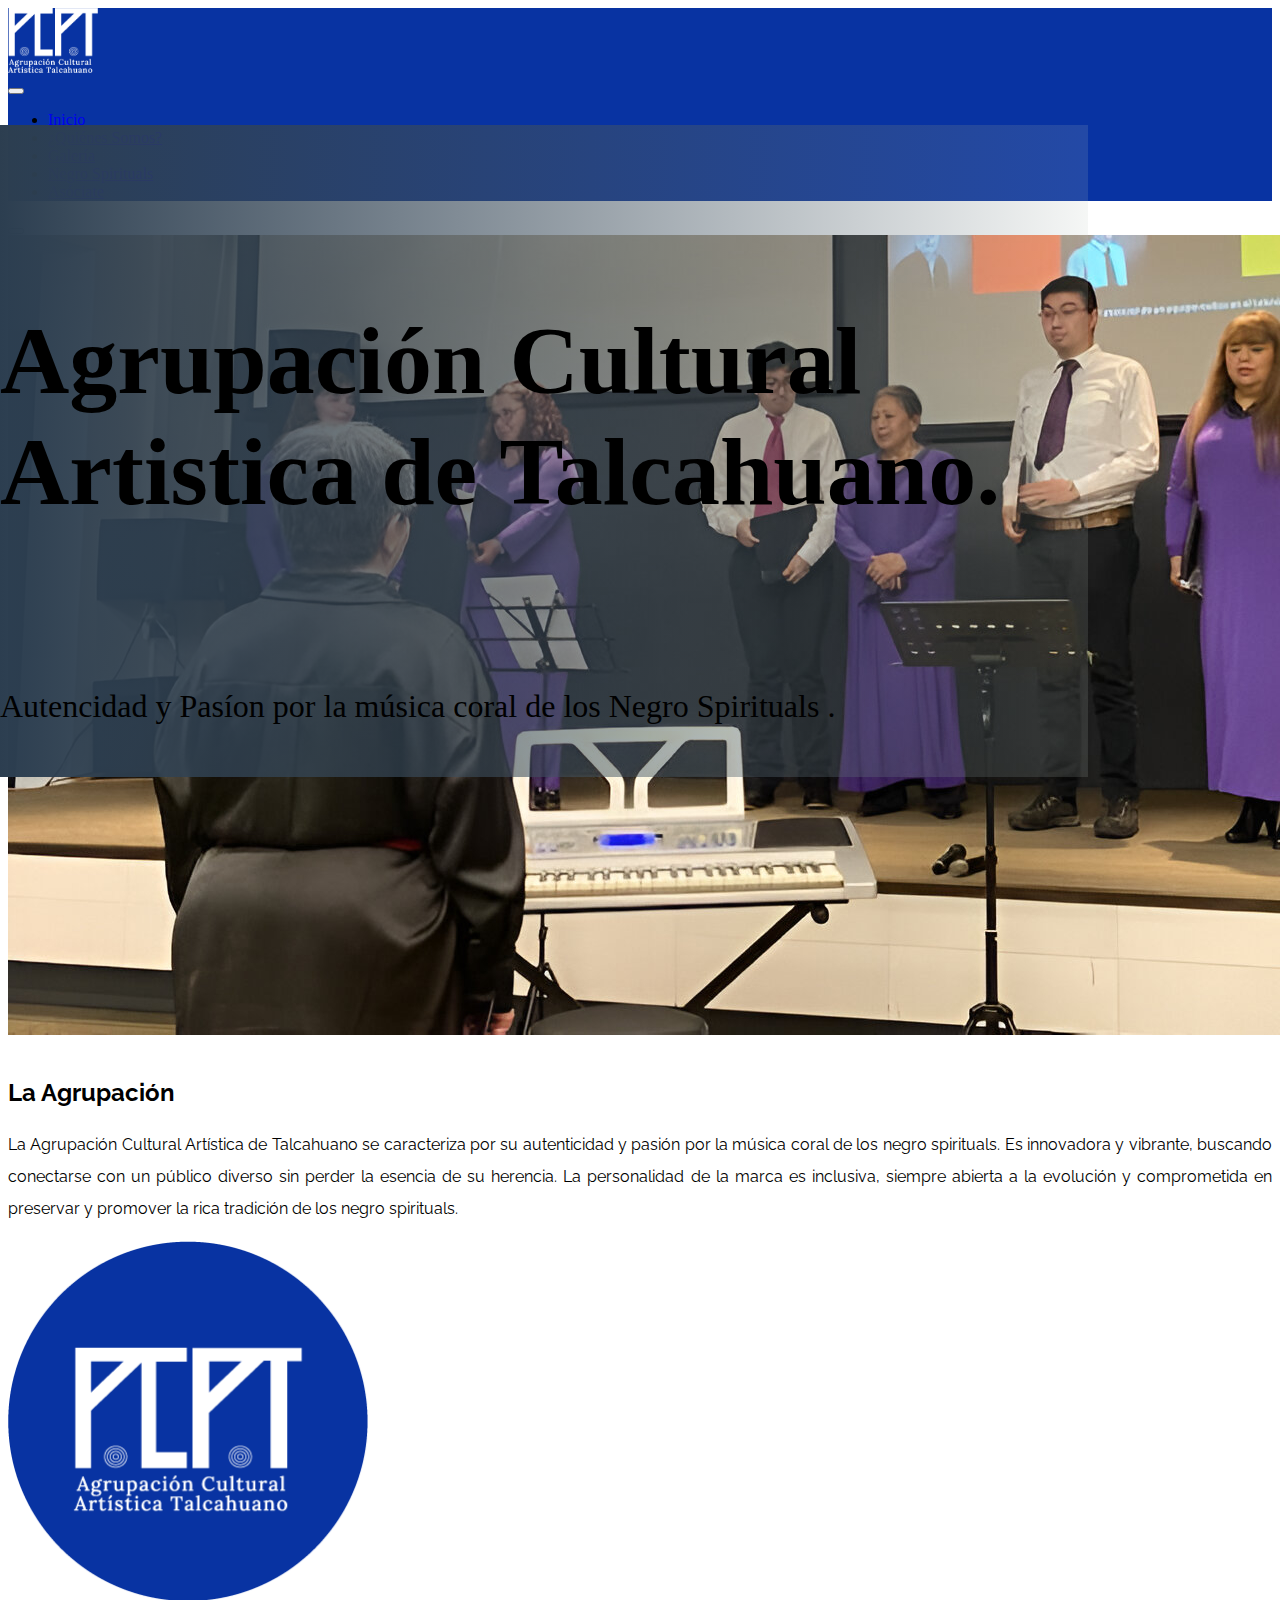
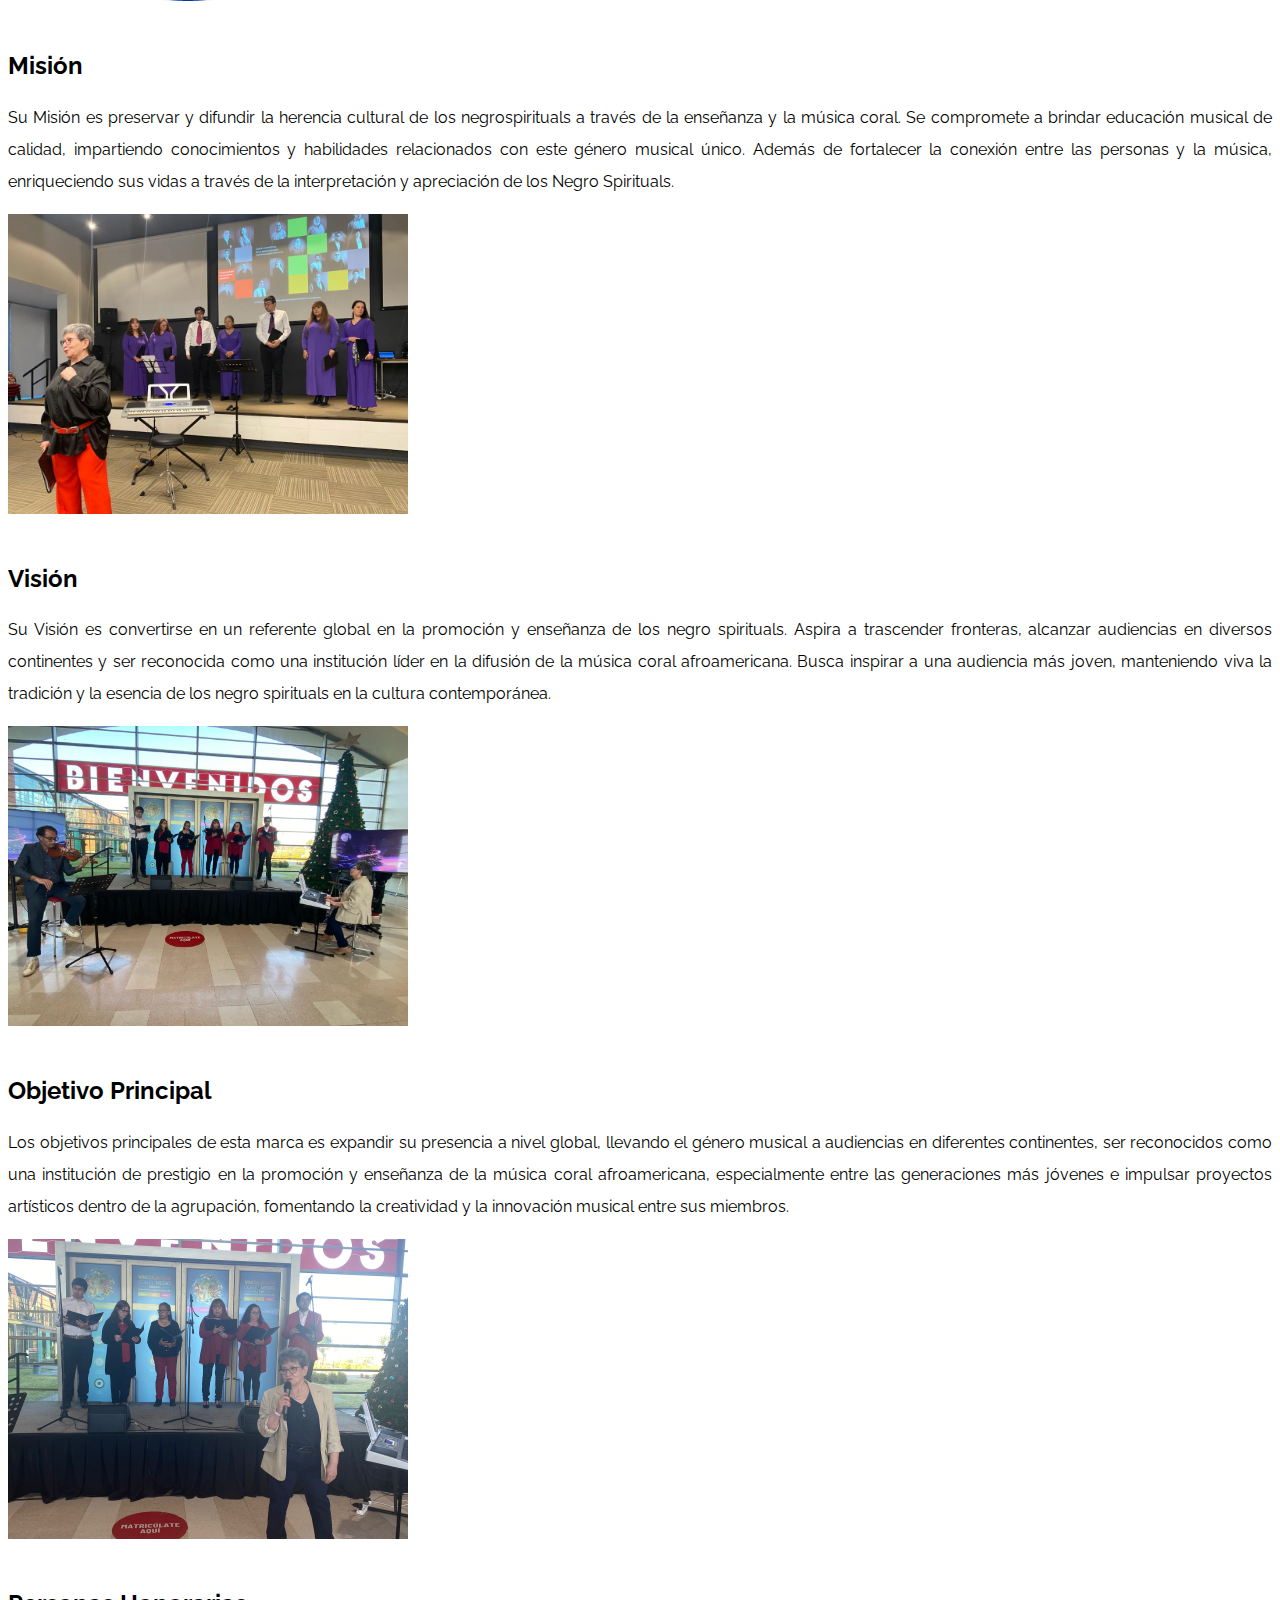
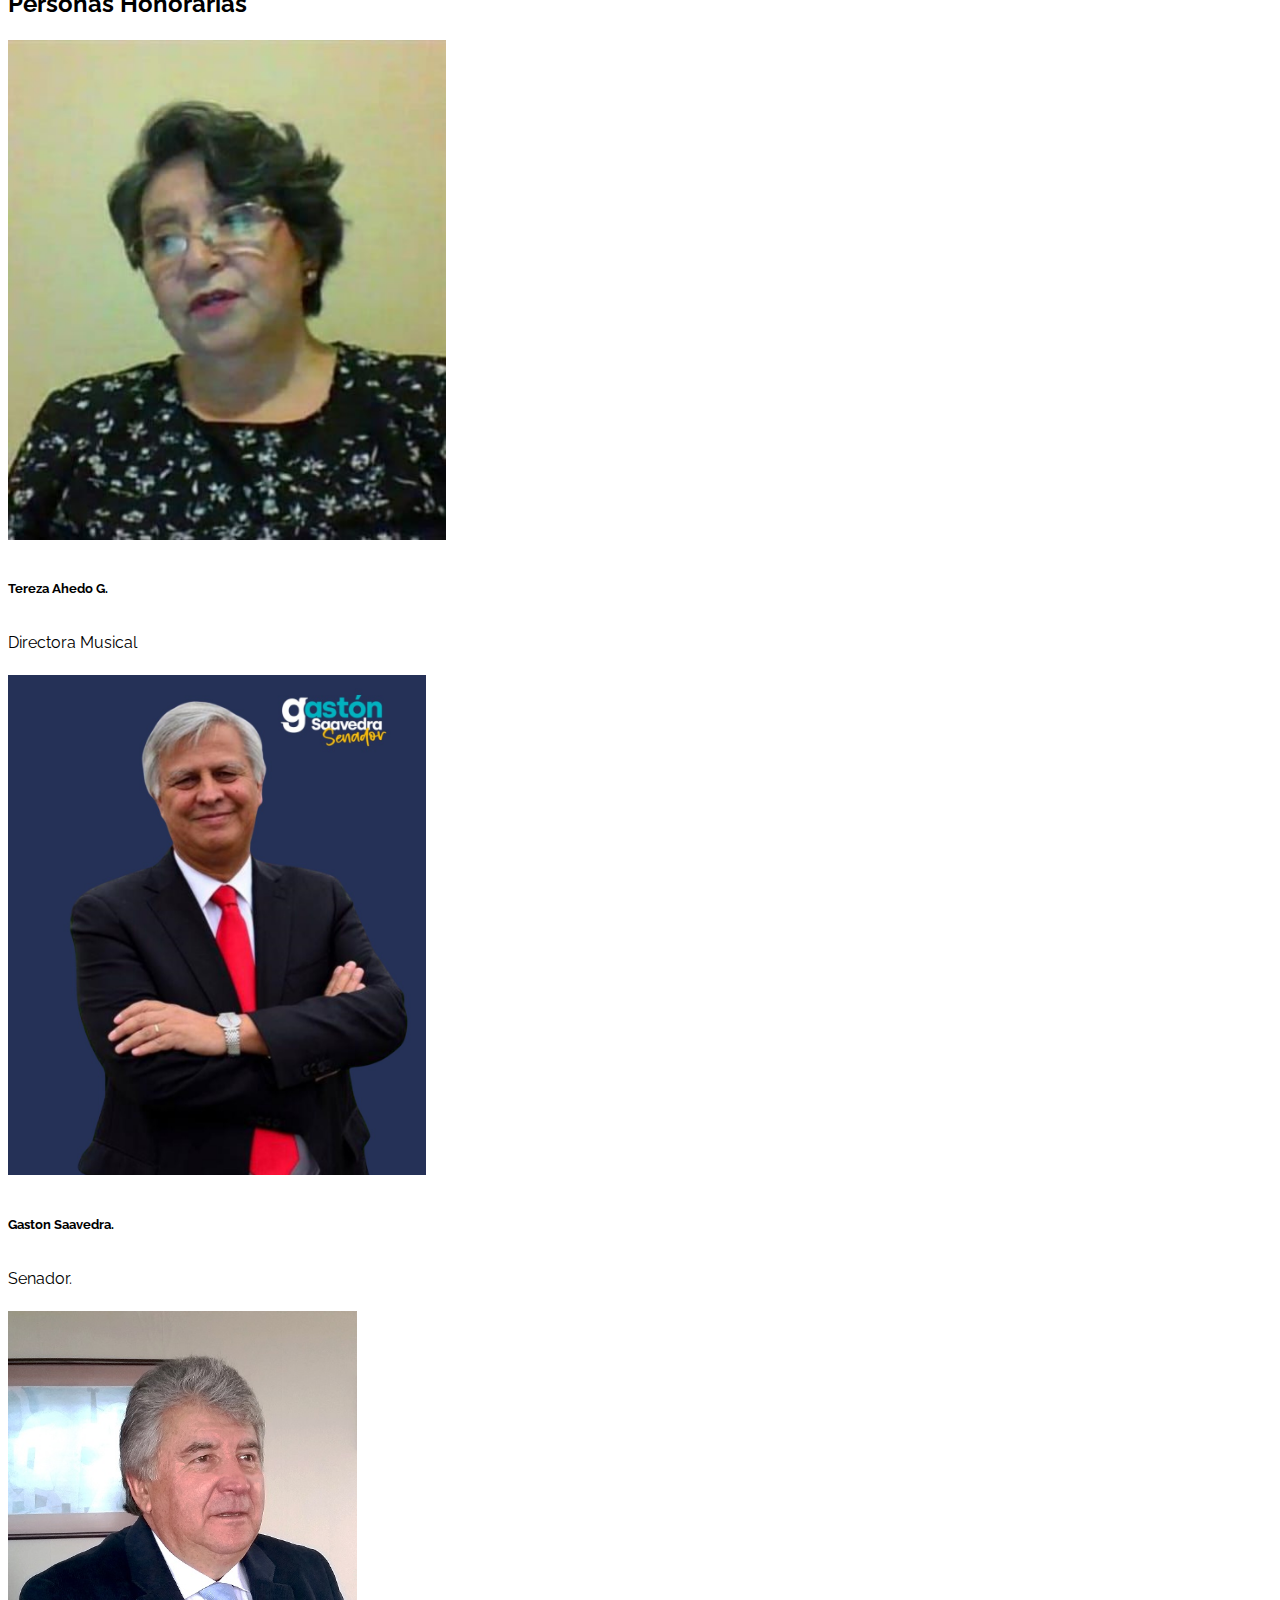
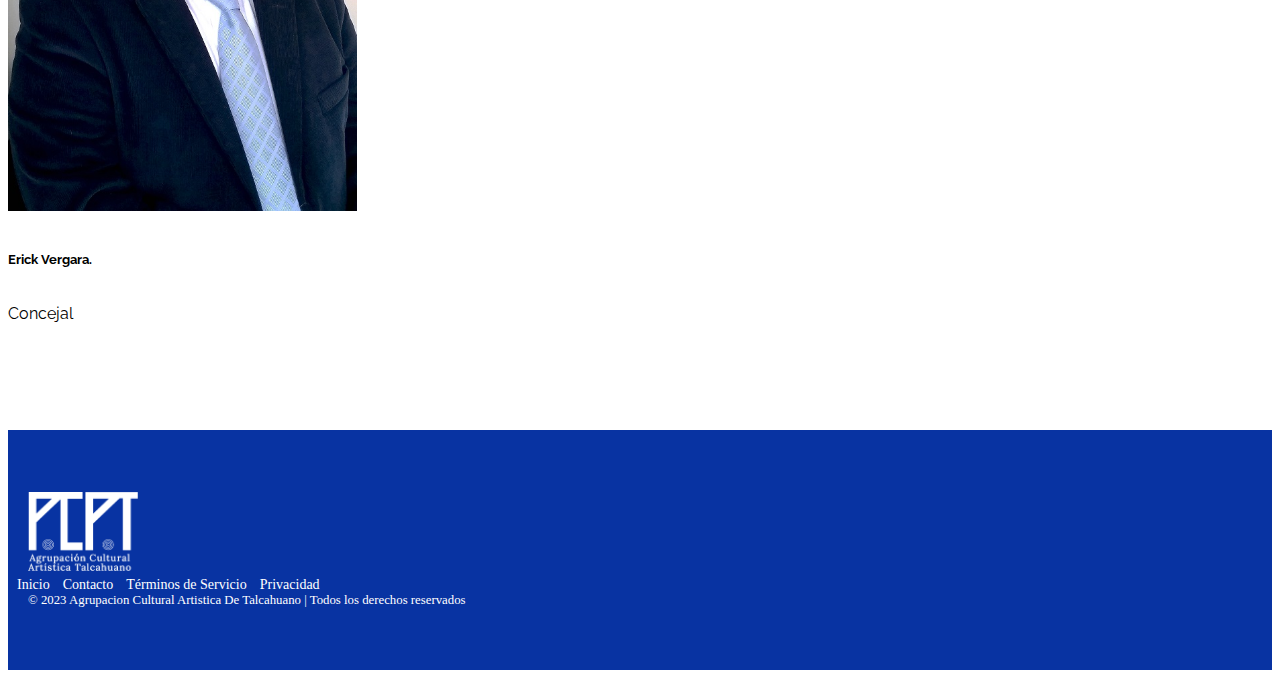
<file: diseñoWEB/index.html>
<!doctype html>
<html lang="en">
  <head>
    <meta charset="utf-8">
    <meta name="viewport" content="width=device-width, initial-scale=1">
    <title>Home</title>
    <link href="https://cdn.jsdelivr.net/npm/bootstrap@5.2.3/dist/css/bootstrap.min.css" rel="stylesheet" integrity="sha384-rbsA2VBKQhggwzxH7pPCaAqO46MgnOM80zW1RWuH61DGLwZJEdK2Kadq2F9CUG65" crossorigin="anonymous">
    <link rel="stylesheet" href="css/estilo.css">
</head>
  <header>
    <div class="container">
      <nav class="navbar navbar-expand-lg navbar-dark" style="background-color:#0833a2">
          <div class="container-fluid">
              <div class="navbar-brand">
                  <img src="img/logo.png" width="90" height="65">
              </div>
              <button class="navbar-toggler" type="button" data-bs-toggle="collapse" data-bs-target="#navbarSupportedContent" aria-controls="navbarSupportedContent" aria-expanded="false" aria-label="Toggle navigation">
                  <span class="navbar-toggler-icon"></span>
              </button>
              <div class="collapse navbar-collapse justify-content-end" id="navbarSupportedContent">
                  <ul class="navbar-nav">

                      <li class="nav-item">
                          <a class="nav-link active" aria-current="page" href="index.html">Inicio</a>
                      </li>

                      <li class="nav-item">
                          <a class="nav-link" href="QuienesSomos.html">¿Quiénes Somos?</a>
                      </li>

                      <li class="nav-item">
                          <a class="nav-link" href="Galeria.html">Galería</a>
                      </li>

                      <li class="nav-item">
                          <a class="nav-link" href="NegroSpirituals.php">Negro Spirituals</a>
                      </li>

                      <li class="nav-item">
                          <a class="nav-link" href="Asociate.html">Asóciate</a>
                      </li>
                      
                    
                  </ul>
              </div>
          </div>
      </nav>
    </div>
    
  </header>
    <section class="carrusel">
        <div id="carouselExampleCaptions" class="carousel slide" data-bs-ride="false">
            <div class="carousel-indicators">
              <button type="button" data-bs-target="#carouselExampleCaptions" data-bs-slide-to="0" class="active" aria-current="true" aria-label="Slide 1"></button>
            </div>
            <div class="carousel-inner">
              <div class="carousel-item active">
                <img src="imgHome/c1.jpg" class="d-block w-100" alt="...">
                <div class="carousel-caption d-none d-md-block">
                  <h5>Agrupación Cultural Artistica de Talcahuano.</h5>
                  <p>Autencidad y Pasíon por la música coral de los Negro Spirituals .</p>
                </div>
              </div>
    </section>


    <br>
    <section class="nosotros my-5" id="nos">
        <h2 class="text-center my-5">La Agrupación</h2>
        <div class="container">
            <div class="row">
                <div class="col-12 col-md-6 mt-5 py-4">
                    <p class="fs-5">
                      La Agrupación Cultural Artística de Talcahuano se caracteriza por su autenticidad y pasión por la música coral de los negro spirituals. Es innovadora y vibrante, buscando conectarse con un público diverso sin perder la esencia de su herencia. La personalidad de la marca es inclusiva, siempre abierta a la evolución y comprometida en preservar y promover la rica tradición de los negro spirituals. 
                    </p> 
                </div>
                <div class="col-12 col-md-6 d-flex justify-content-end">
                   <img class="img-fluid" src="imgHome/agrupacion.png"  width="360"  alt="">
                </div>
            </div>
        </div>
    </section>

    <br>
    <section class="nosotros my-5" id="nos">
      <h2 class="text-center my-5">Misión</h2>
      <div class="container">
          <div class="row">
              <div class="col-12 col-md-6 mt-5 py-4">
                  <p class="fs-5">
                    Su Misión es preservar y difundir la herencia cultural de los negrospirituals a través de la enseñanza y la música coral. Se compromete a brindar educación musical de calidad, impartiendo conocimientos y habilidades relacionados con este género musical único. Además de fortalecer la conexión entre las personas y la música, enriqueciendo sus vidas a través de la interpretación y apreciación de los Negro Spirituals. 
                  </p>
              </div>

              <div class="col-12 col-md-6 d-flex justify-content-end">
                 <img class="img-thumbnail" src="imgHome/mision.jpg" width="400" alt="">
              </div>
          </div>
      </div>
    </section>

    <br>
    <section class="nosotros my-5" id="nos">
      <h2 class="text-center my-5">Visión</h2>
      <div class="container">
          <div class="row">
              <div class="col-12 col-md-6 mt-5 py-4">
                  <p class="fs-5">
                    Su Visión es convertirse en un referente global en la promoción y enseñanza de los negro spirituals. Aspira a trascender fronteras, alcanzar audiencias en diversos continentes y ser reconocida como una institución líder en la difusión de la música coral afroamericana. Busca inspirar a una audiencia más joven, manteniendo viva la tradición y la esencia de los negro spirituals en la cultura contemporánea.  
                  </p>
              </div>
              <div class="col-12 col-md-6 d-flex justify-content-end">
                 <img class="img-thumbnail" src="imgHome/vision.jpg" width="400" alt="">
              </div>
          </div>
      </div>
    </section>
    

    <br>
    <section class="nosotros my-5" id="nos">
      <h2 class="text-center my-5">Objetivo Principal</h2>
      <div class="container">
          <div class="row">
              <div class="col-12 col-md-6 mt-5 py-4">
                  <p class="fs-5">
                    Los objetivos principales de esta marca es expandir su presencia a nivel global, llevando el género musical a audiencias en diferentes continentes, ser reconocidos como una institución de prestigio en la promoción y enseñanza de la música coral afroamericana, especialmente entre las generaciones más jóvenes e impulsar proyectos artísticos dentro de la agrupación, fomentando la creatividad y la innovación musical entre sus miembros. 
                  </p>
              </div>
              <div class="col-12 col-md-6 d-flex justify-content-end">
                 <img class="img-thumbnail" src="imgHome/carrusel.jpg"  width="400" alt="">
              </div>
          </div>
      </div>
    </section>


    <br>
    <section class="servicios my-5" id="serv">

        <h2 class="text-center my-5">Personas Honorarias</h2>
        <div class="container">
            <div class="row">

                <div class="col-12 col-md-4 my-3">
                    <div class="card text-center">
                        <img src="imgHome/tereza.jpg" height="500" class="card-img-top" alt="...">
                        <div class="card-body">
                          <h5 class="card-title">Tereza Ahedo G.</h5>
                          <p class="card-text">Directora Musical</p>
                        </div>
                    </div>
                </div>

                <div class="col-12 col-md-4 my-3">
                    <div class="card text-center">
                        <img src="imgHome/gaston.jpg" height="500" class="card-img-top" alt="...">
                        <div class="card-body">
                          <h5 class="card-title">Gaston Saavedra.</h5>
                          <p class="card-text">Senador.</p>     
                        </div>
                    </div>
                </div>

                <div class="col-12 col-md-4 my-3">
                    <div class="card text-center">
                        <img src="imgHome/erick.jpg"  height="500" class="card-img-top" alt="...">
                        <div class="card-body">
                          <h5 class="card-title">Erick Vergara.</h5>
                          <p class="card-text">Concejal</p>
                        </div>
                    </div>
                </div>
            </div>
        </div>
    </section>

    <footer class="footer">
      <div class="container">
        <div class="row d-flex justify-content-between">
          <div class="col-md-4 mb-3">
            <div class="footer-logo text-center">
              <img src="img/logo.png" alt="Logo" class="img-fluid" />
            </div>
          </div>
          <div class="col-md-4 mb-3">
            <div class="footer-links text-center">
              <a href="Home.html">Inicio</a>
              <a href="#">Contacto</a>
              <a href="#">Términos de Servicio</a>
              <a href="#">Privacidad</a>
            </div>
          </div>
          <div class="col-md-4 text-center">
            <div class="footer-copyright">
              &copy; 2023 Agrupacion Cultural Artistica De Talcahuano | Todos los derechos reservados
            </div>
          </div>
        </div>
      </div>
    </footer>

  <body>
    <script src="https://cdn.jsdelivr.net/npm/bootstrap@5.2.3/dist/js/bootstrap.bundle.min.js" integrity="sha384-kenU1KFdBIe4zVF0s0G1M5b4hcpxyD9F7jL+jjXkk+Q2h455rYXK/7HAuoJl+0I4" crossorigin="anonymous"></script>
  </body>
</html>
</file>
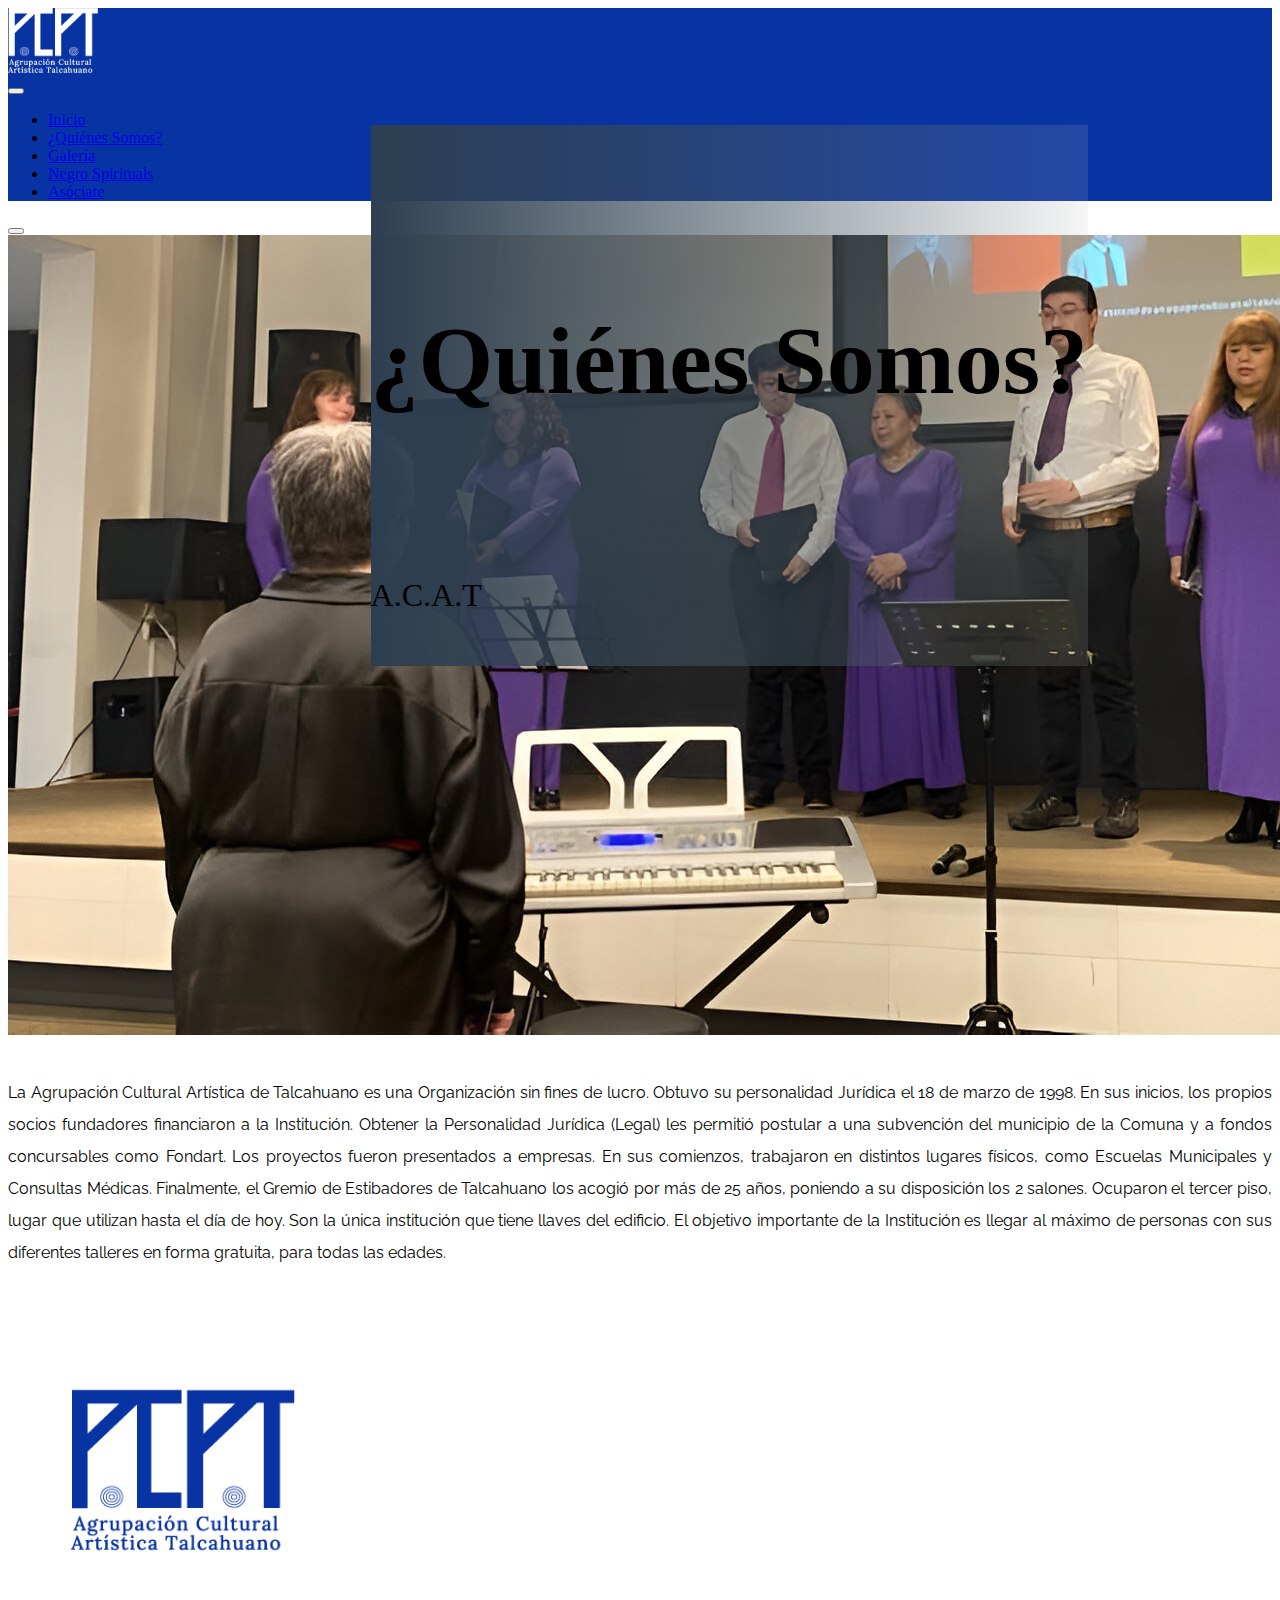
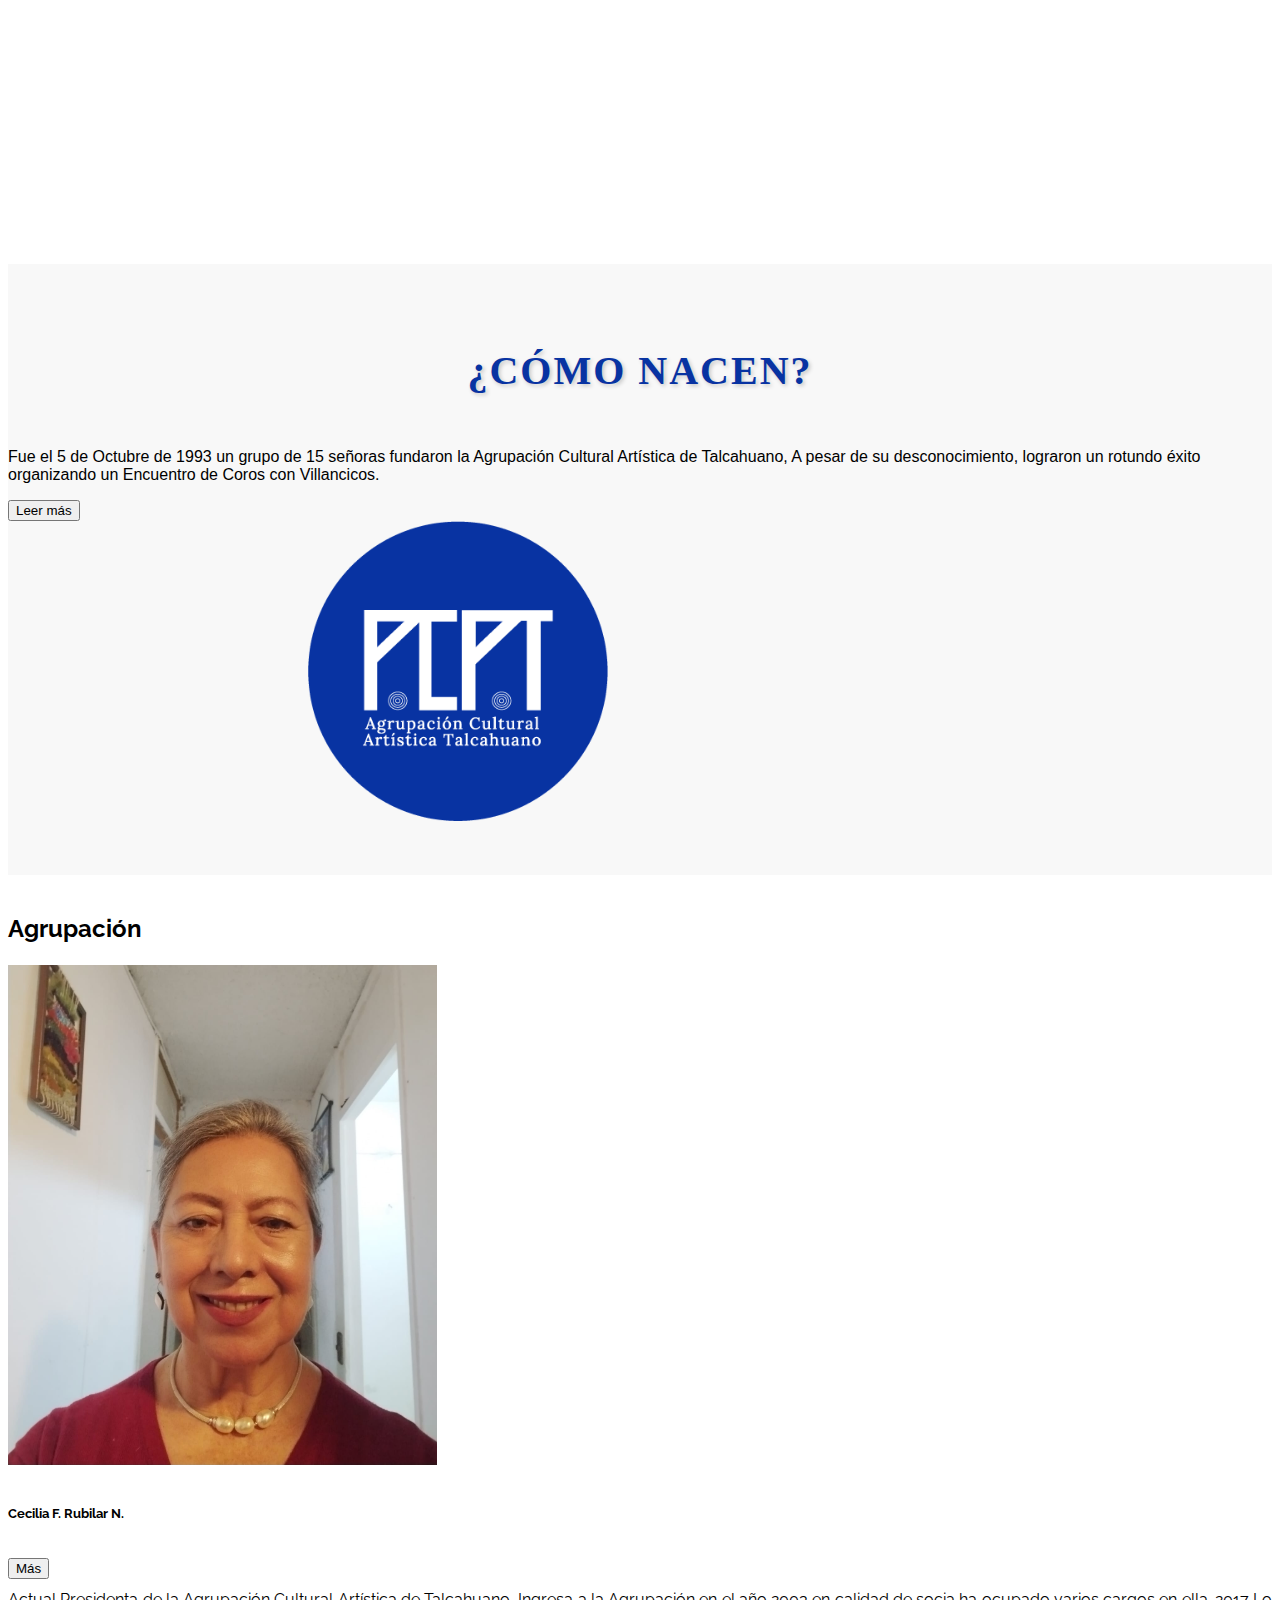
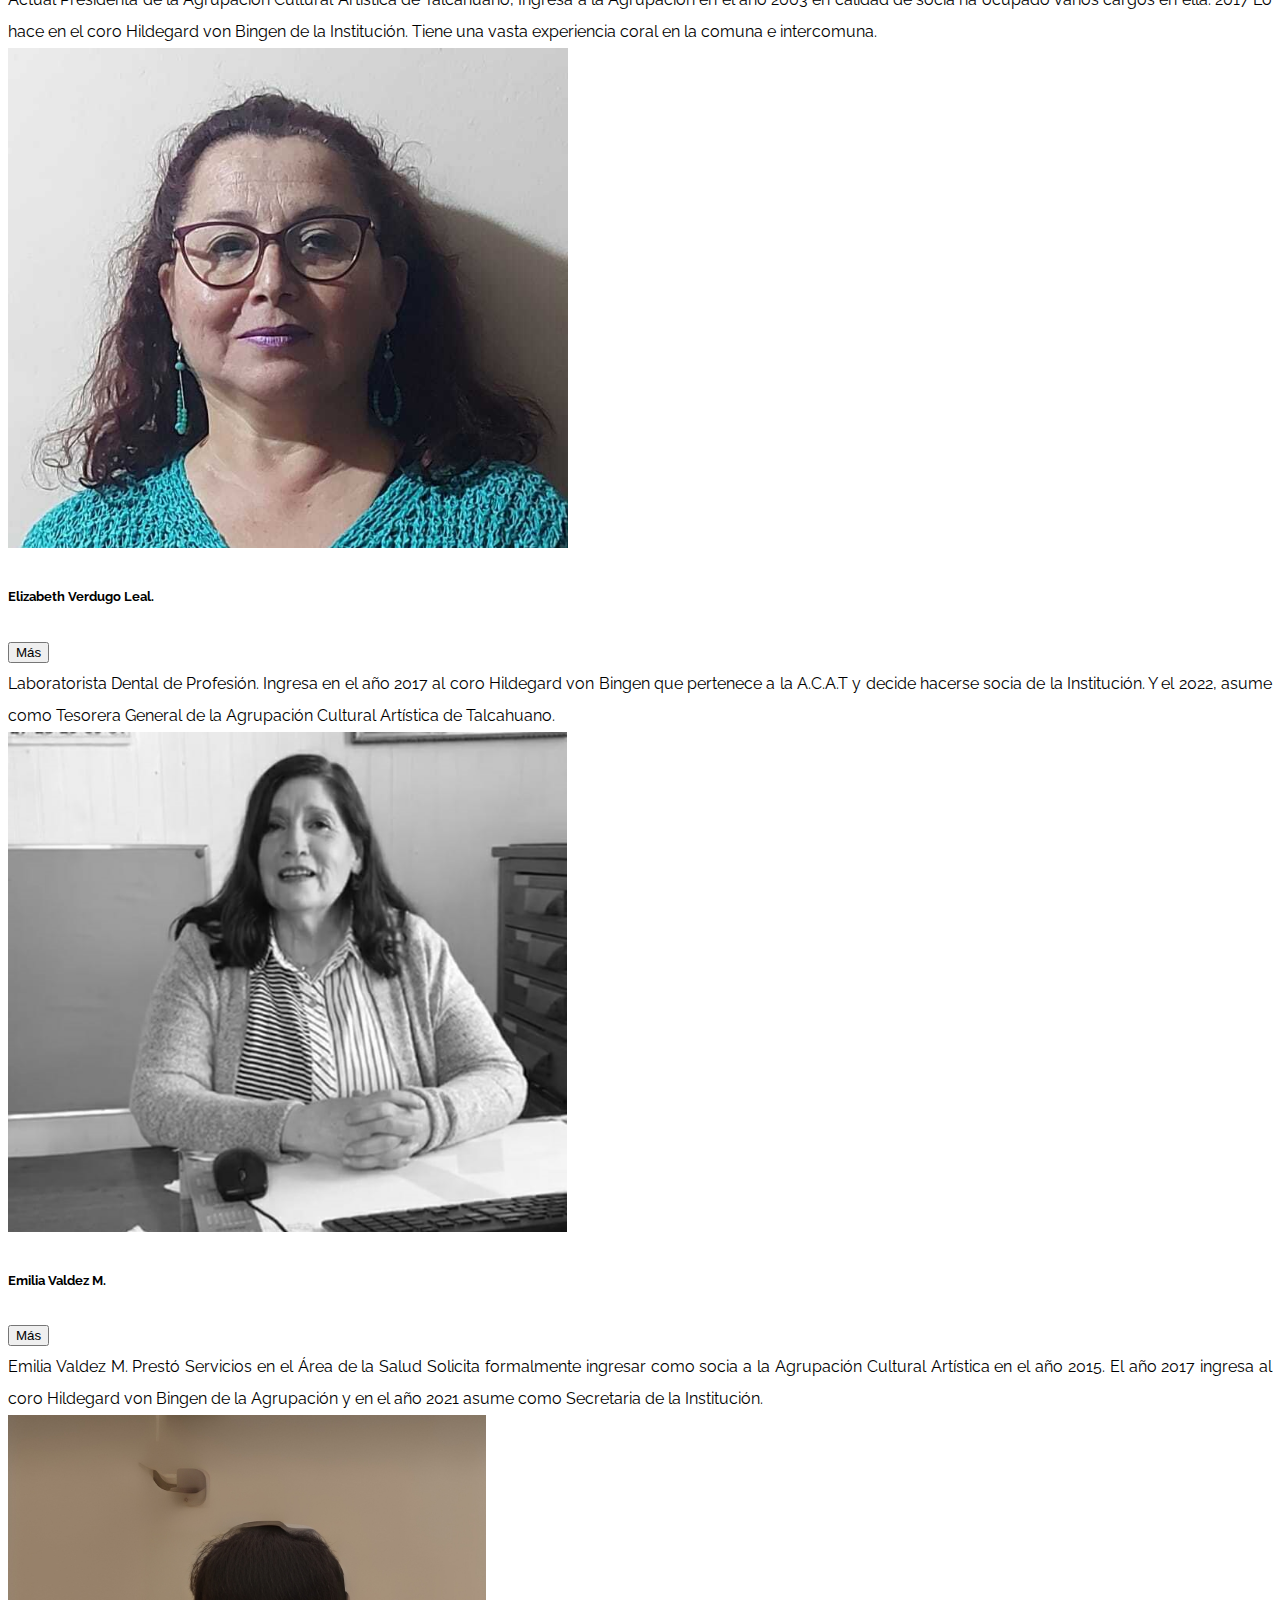
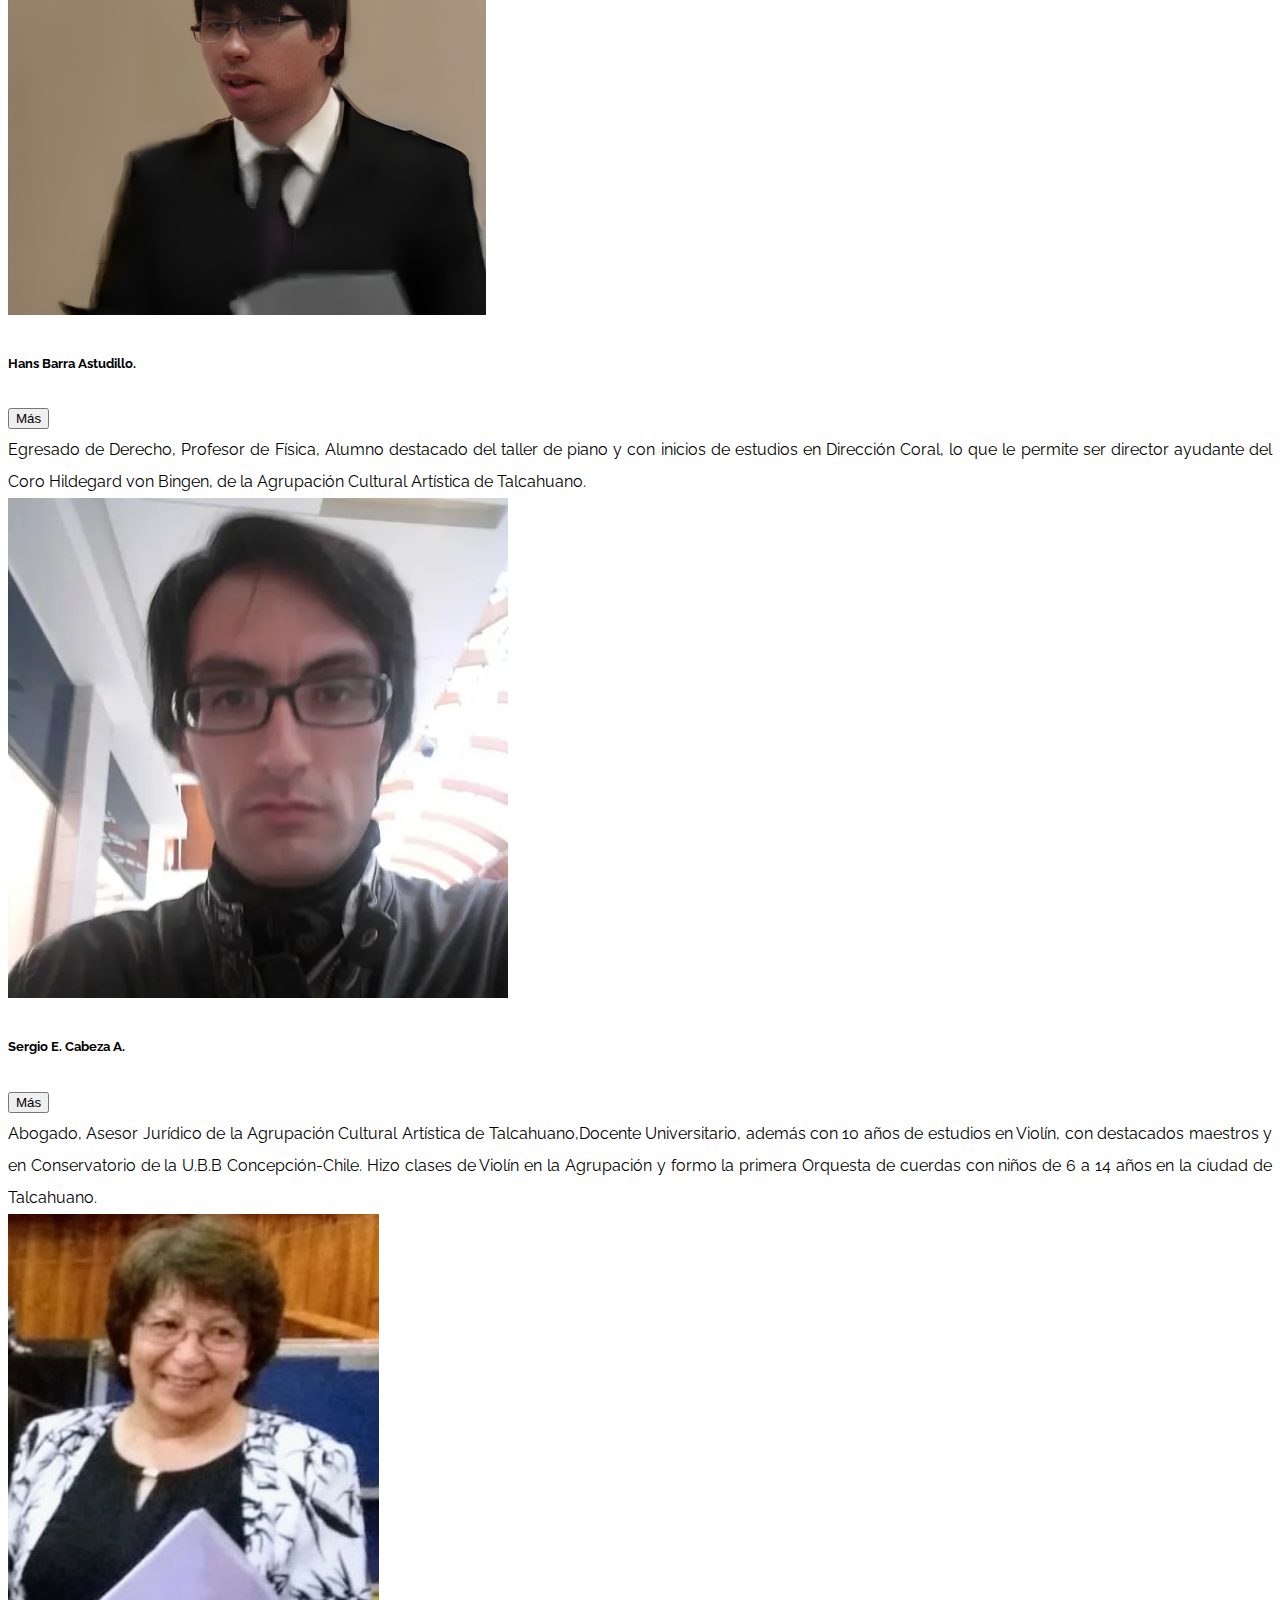
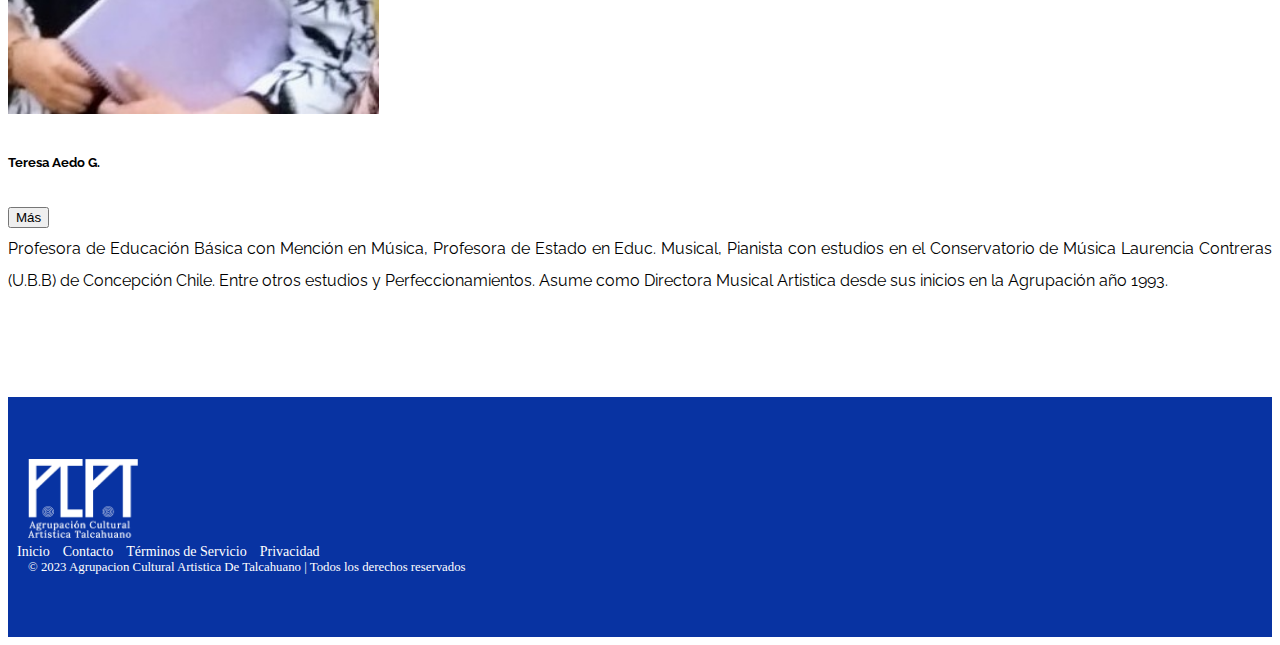
<file: diseñoWEB/QuienesSomos.html>
<!doctype html>
<html lang="en">
  <head>
    <meta charset="utf-8">
    <meta name="viewport" content="width=device-width, initial-scale=1">
    <title>Quienes Somos</title>
    <link href="https://cdn.jsdelivr.net/npm/bootstrap@5.2.3/dist/css/bootstrap.min.css" rel="stylesheet" integrity="sha384-rbsA2VBKQhggwzxH7pPCaAqO46MgnOM80zW1RWuH61DGLwZJEdK2Kadq2F9CUG65" crossorigin="anonymous">
    <link rel="stylesheet" href="css/estilo.css">
</head>
  <header>
    <div class="container">
      <nav class="navbar navbar-expand-lg navbar-dark" style="background-color:#0833a2">
          <div class="container-fluid">
              <div class="navbar-brand">
                  <img src="img/logo.png" width="90" height="65">
              </div>
              <button class="navbar-toggler" type="button" data-bs-toggle="collapse" data-bs-target="#navbarSupportedContent" aria-controls="navbarSupportedContent" aria-expanded="false" aria-label="Toggle navigation">
                  <span class="navbar-toggler-icon"></span>
              </button>
              <div class="collapse navbar-collapse justify-content-end" id="navbarSupportedContent">
                  <ul class="navbar-nav">

                      <li class="nav-item">
                          <a class="nav-link active" aria-current="page" href="index.html">Inicio</a>
                      </li>

                      <li class="nav-item">
                          <a class="nav-link" href="QuienesSomos.html">¿Quiénes Somos?</a>
                      </li>

                      <li class="nav-item">
                          <a class="nav-link" href="Galeria.html">Galería</a>
                      </li>

                      <li class="nav-item">
                          <a class="nav-link" href="NegroSpirituals.php">Negro Spirituals</a>
                      </li>

                      <li class="nav-item">
                          <a class="nav-link" href="Asociate.html">Asóciate</a>
                      </li>
                      
                    
                  </ul>
              </div>
          </div>
      </nav>
    </div>
    
  </header>
    <section class="carrusel">
        <div id="carouselExampleCaptions" class="carousel slide" data-bs-ride="false">
            <div class="carousel-indicators">
              <button type="button" data-bs-target="#carouselExampleCaptions" data-bs-slide-to="0" class="active" aria-current="true" aria-label="Slide 1"></button>
            </div>
            <div class="carousel-inner">
              <div class="carousel-item active">
                <img src="imgHome/c1.jpg" class="d-block w-100" alt="...">
                <div class="carousel-caption d-none d-md-block">
                  <h5>¿Quiénes Somos?</h5>
                  <p>A.C.A.T</p>
                </div>
              </div>
    </section>


    <br>
    <section class="nosotros my-5" id="nos">
        <h2 class="text-center my-5"></h2>
        <div class="container">
            <div class="row">
                <div class="col-12 col-md-6 mt-5 py-4">
                    <p class="fs-5">
                        La Agrupación Cultural Artística de Talcahuano es una Organización sin fines de lucro. Obtuvo su personalidad Jurídica el 18 de marzo de 1998. En sus inicios, los propios socios fundadores financiaron a la Institución. Obtener la Personalidad Jurídica (Legal) les permitió postular a una subvención del municipio de la Comuna y a fondos concursables como Fondart. Los proyectos fueron presentados a empresas.

                        En sus comienzos, trabajaron en distintos lugares físicos, como Escuelas Municipales y Consultas Médicas. Finalmente, el Gremio de Estibadores de Talcahuano los acogió por más de 25 años, poniendo a su disposición los 2 salones. Ocuparon el tercer piso, lugar que utilizan hasta el día de hoy. Son la única institución que tiene llaves del edificio.
                        
                        El objetivo importante de la Institución es llegar al máximo de personas con sus diferentes talleres en forma gratuita, para todas las edades.
                    </p> 
                </div>
                <div class="col-12 col-md-6 d-flex justify-content-end">
                   <img class="img-fluid" src="img/Logotipo circular blanco.png"  width="350"  alt="">
                </div>
            </div>
        </div>
    </section>

    <br>
    
    <section class="info-section-nuevo">
        <div class="container mt-5">
            <div class="row">
                <div class="col-md-6 info-imagen">
                    <h2>¿Cómo nacen?</h2>
                    <br>
                    <p>Fue el 5 de Octubre de 1993 un grupo de 15 señoras fundaron la Agrupación Cultural Artística de Talcahuano, A pesar de su desconocimiento, lograron un rotundo éxito organizando un Encuentro de Coros con Villancicos.</p>
    
                    <!-- Contenido adicional oculto con JavaScript -->
                    <div class="contenidoAdicional" style="display: none;">
                        <!-- Más contenido aquí -->
                        <p>En la segunda quincena de febrero de 1994, se dieron cuenta de su deseo de hacer más, pero enfrentaron limitaciones económicas y legales. A pesar de ello, solicitaron sugerencias a su Directora, quien propuso el tema "Negro Spirituals".</p>
                        <p>En la primera convocatoria, seis coros fueron invitados, y tres creyeron en la propuesta. Tras el primer concierto, se fijaron las bases y tiempos de eventos. Inicialmente planeado para 10 años debido a la edad de las socias e integrantes del coro, evolucionó cuando, por razones de salud, transformaron el coro en uno juvenil. </p>
                        <p>Chile, siendo una larga y angosta faja de tierra, presenció coros recorriendo hasta 12 horas en autobús para participar en el evento. A lo largo de los años, se enfrentaron a desafíos, incluida la pandemia de COVID-19, que llevaron a la realización virtual del evento.</p>
                        <p>Hasta 2017, 54 directores y 60 coros participaron, con 2.362 voces dando vida al Encuentro. El evento siguió creciendo, incluso internacionalmente en 2022, con la participación de coros de Chile, España, México, Cuba.</p>
                        <p>Este homenaje Destaca a esas valientes Mujeres, Visionarias por que de las 15 señoras solo nos quedan 3 de ellas, las demas se fueron al Eterno Descanso.</p>
                    </div>
    
                    <!-- Botones "Leer más" y "Ocultar texto" -->
                    <button class="btn btn-primary leer-mas">Leer más</button>
                    <button class="btn btn-secondary ocultar-texto" style="display: none;">Ocultar texto</button>
                </div>
                <div class="col-md-6 info-imagen">
                    <img src="imgHome/agrupacion.png" alt="Imagen Detalles Relevantes" width="300">
                </div>
            </div>
        </div>
    </section>


    <br>
    <section class="servicios my-5" id="serv">

        <h2 class="text-center my-5">Agrupación</h2>
        <div class="container">
            <div class="row">

                <div class="col-12 col-md-4 my-3">
                    <div class="card text-center">
                        <img src="ImgQsomos/cecilia.jpg" height="500" class="card-img-top" alt="...">
                        <div class="card-body">
                          <h5 class="card-title">Cecilia F. Rubilar N.</h5>
                          <button class="btn btn-primary" type="button" data-bs-toggle="collapse" data-bs-target="#collapseCecilia" aria-expanded="false" aria-controls="collapseCecilia">
                            Más
                          </button>
                          <div class="collapse" id="collapseCecilia">
                            <div class="card card-body">
                              Actual Presidenta de la Agrupación Cultural Artística de Talcahuano, Ingresa a la Agrupación en el año 2003 en calidad de socia ha ocupado varios cargos en ella. 2017 Lo hace en el coro Hildegard von Bingen de la Institución. Tiene una vasta experiencia coral en la comuna e intercomuna. 
                            </div>
                         </div>
                        </div>
                    </div>
                </div>

                <div class="col-12 col-md-4 my-3">
                    <div class="card text-center">
                        <img src="ImgQsomos/elizabeth.jpg" height="500" class="card-img-top" alt="...">
                        <div class="card-body">
                          <h5 class="card-title">Elizabeth Verdugo Leal. </h5>
                          <button class="btn btn-primary" type="button" data-bs-toggle="collapse" data-bs-target="#collapseElizabeth" aria-expanded="false" aria-controls="collapseElizabeth">
                            Más
                          </button>
                          <div class="collapse" id="collapseElizabeth">
                            <div class="card card-body">
                              Laboratorista Dental de Profesión. Ingresa en el año 2017 al coro Hildegard von Bingen que pertenece a la A.C.A.T y decide hacerse socia de la Institución. Y el 2022, asume como Tesorera General de la Agrupación Cultural Artística de Talcahuano. 
                            </div>
                         </div> 
                        </div>
                    </div>
                </div>

                <div class="col-12 col-md-4 my-3">
                    <div class="card text-center">
                        <img src="ImgQsomos/emilia.jpg"  height="500" class="card-img-top" alt="...">
                        <div class="card-body">
                          <h5 class="card-title">Emilia Valdez M.</h5>
                          <button class="btn btn-primary" type="button" data-bs-toggle="collapse" data-bs-target="#collapseEmilia" aria-expanded="false" aria-controls="collapseEmilia">
                            Más
                          </button>
                          <div class="collapse" id="collapseEmilia">
                            <div class="card card-body">
                              Emilia Valdez M. Prestó Servicios en el Área de la Salud Solicita formalmente ingresar como socia a la Agrupación Cultural Artística en el año 2015. El año 2017 ingresa al coro Hildegard von Bingen de la Agrupación y en el año 2021 asume como Secretaria de la Institución. 
                            </div>
                         </div> 
                        </div>
                    </div>
                </div>

                <div class="col-12 col-md-4 my-3">
                  <div class="card text-center">
                      <img src="ImgQsomos/hans.png"  height="500" class="card-img-top" alt="...">
                      <div class="card-body">
                        <h5 class="card-title">Hans Barra Astudillo.</h5>
                        <button class="btn btn-primary" type="button" data-bs-toggle="collapse" data-bs-target="#collapseHans" aria-expanded="false" aria-controls="collapseHans">
                          Más
                        </button>
                        <div class="collapse" id="collapseHans">
                          <div class="card card-body">
                            Egresado de Derecho, Profesor de Física, Alumno destacado del taller de piano y con inicios de estudios en Dirección Coral, lo que le permite ser director ayudante del Coro Hildegard von Bingen, de la Agrupación Cultural Artística de Talcahuano. 
                          </div>
                        </div> 
                      </div>
                  </div>
                </div>

                <div class="col-12 col-md-4 my-3">
                  <div class="card text-center">
                      <img src="ImgQsomos/sergio.jpg"  height="500" class="card-img-top" alt="...">
                      <div class="card-body">
                        <h5 class="card-title">Sergio E. Cabeza A.</h5>
                        <button class="btn btn-primary" type="button" data-bs-toggle="collapse" data-bs-target="#collapseSergio" aria-expanded="false" aria-controls="collapseSergio">
                          Más
                        </button>
                        <div class="collapse" id="collapseSergio">
                          <div class="card card-body">
                            Abogado, Asesor Jurídico de la Agrupación Cultural Artística de Talcahuano,Docente Universitario, además con 10 años de estudios en Violín, con destacados maestros y en Conservatorio de la U.B.B Concepción-Chile. Hizo clases de Violín en la Agrupación y formo la primera Orquesta de cuerdas con niños de 6 a 14 años en la ciudad de Talcahuano. 
                          </div>
                        </div> 
                      </div>
                  </div>
                </div>

                <div class="col-12 col-md-4 my-3">
                  <div class="card text-center">
                      <img src="ImgQsomos/teresa.jpg"  height="500" class="card-img-top" alt="...">
                      <div class="card-body">
                        <h5 class="card-title">Teresa Aedo G.</h5>
                        <button class="btn btn-primary" type="button" data-bs-toggle="collapse" data-bs-target="#collapseTeresa" aria-expanded="false" aria-controls="collapseTeresa">
                          Más
                        </button>
                        <div class="collapse" id="collapseTeresa">
                          <div class="card card-body">
                            Profesora de Educación Básica con Mención en Música, Profesora de Estado en Educ. Musical, Pianista con estudios en el Conservatorio de Música Laurencia Contreras (U.B.B) de Concepción Chile. Entre otros estudios y Perfeccionamientos. Asume como Directora Musical Artistica desde sus inicios en la Agrupación año 1993.
                          </div>
                        </div>
                      </div>
                  </div>
                </div>


            </div>
        </div>
    </section>

    <footer class="footer">
      <div class="container">
        <div class="row d-flex justify-content-between">
          <div class="col-md-4 mb-3">
            <div class="footer-logo text-center">
              <img src="img/logo.png" alt="Logo" class="img-fluid" />
            </div>
          </div>
          <div class="col-md-4 mb-3">
            <div class="footer-links text-center">
              <a href="Home.html">Inicio</a>
              <a href="#">Contacto</a>
              <a href="#">Términos de Servicio</a>
              <a href="#">Privacidad</a>
            </div>
          </div>
          <div class="col-md-4 text-center">
            <div class="footer-copyright">
              &copy; 2023 Agrupacion Cultural Artistica De Talcahuano | Todos los derechos reservados
            </div>
          </div>
        </div>
      </div>
    </footer>

  <body>
    <script src="js/scripts.js"></script>
    <script src="https://cdn.jsdelivr.net/npm/bootstrap@5.2.3/dist/js/bootstrap.bundle.min.js" integrity="sha384-kenU1KFdBIe4zVF0s0G1M5b4hcpxyD9F7jL+jjXkk+Q2h455rYXK/7HAuoJl+0I4" crossorigin="anonymous"></script>
  </body>
</html>
</file>
<file: diseñoWEB/css/estilo.css>
@import url('https://fonts.googleapis.com/css2?family=Raleway:ital,wght@1,500&display=swap');
header{
    background-color: #0833a2;
}

.carrusel{
    

}
.nosotros, .servicios
{
    font-family: 'Raleway', sans-serif;
    text-align: justify;
    line-height: 2em;
}

.carousel-caption{
    font-size: 2em;
    background: #bdc3c7;  /* fallback for old browsers */
    background: -webkit-linear-gradient(to right, #2c3e50, #bdc7bf26);  /* Chrome 10-25, Safari 5.1-6 */
    background: linear-gradient(to right, #2c3e50, #bdc3c7); /* W3C, IE 10+/ Edge, Firefox 16+, Chrome 26+, Opera 12+, Safari 7+ */
    background: linear-gradient(to right, #2c3e50, #bdc7bf26);

    position: absolute; 
    right: 15%;
    top: 125px; 
   
    z-index: 10;
    padding-top: 20px;
    padding-bottom: 20px;

    bottom: auto;
}
.carousel-caption h5{
    font-size: 3em;
    
}


/* CSS FOOTER*/
.footer {
    background-color: #0833a2;
    color: #fff;
    padding: 20px 20px; /* Ajusta el padding según lo que necesites */
    display: flex;
    align-items: center;
    height: 100px; /* Ajusta la altura según lo que necesites */
    height: 200px;
    margin-top: 100px;
}


.footer-content {
    display: flex;
    align-items: center;
    width: 200%;
    justify-content: space-between;
}

.footer-logo img {
    width: 110px; /* Ajusta el tamaño de tu logo según sea necesario */
}

.footer-links a {
    color: #fff;
    text-decoration: none;
    margin: 0 10px;
    font-size: 14px;
    margin-right: 20px;
    text-align: center;
    margin-left: -11px;
}
.footer-copyright {
    font-size: 0.8em;
}
/* FIN CSS FOOTER*/


/* CSS TARJETAS DE INFORMACION*/

.info-imagen h2 {
    /* Estilos regulares del título de las tarjetas */
    color: #0833a2;
    font-size: 2.5rem;
    font-weight: 650;
    text-align: center;
    margin-bottom: 20px;
    text-transform: uppercase;
    letter-spacing: 2px;
    /* Agrega una sombra al texto */
    text-shadow: 2px 2px 4px rgba(0, 0, 0, 0.2);
    /* Añade una transición suave */
    transition: color 0.3s ease;
}

.info-imagen h2:hover {
    /* Cambia el color del texto en el hover */
    color: #3f6b94; /* Color amarillo para el hover */
}

/* CSS TARJETAS DE INFORMACION */
.info-section-nuevo {
    padding: 50px 0;
    background-color: #f8f8f8; /* Cambia el color de fondo  */
    margin-top: 200px;
}

.info-imagen img {
    
    border-radius: 10px;
    margin-left: 300px;
    transition: transform 0.3s ease;
}


@media (max-width: 767px) {
    .info-imagen img {
        margin-left: 100px;
        margin-top: 30px;
        width: 60%;
    }
}

.info-imagen p {
    font-family: 'Montserrat', sans-serif;
    font-weight: 410;
}


/*Galeria de imagenes*/

.container-grid{
    display: grid;
    height: 280vh;
    margin: 50px 180px;
    grid-template-columns: repeat(6,1fr);
    grid-template-rows: repeat(12,1fr);
    grid-template-areas: 
    "img2 img2 img3 img3 img3 img3"
    "img2 img2 img3 img3 img3 img3"
    "img4 img4 img3 img3 img3 img3"
    "img4 img4 img3 img3 img3 img3"
    "img7 img7 img8 img8 img1 img1"
    "img7 img7 img8 img8 img1 img1"
    "img7 img7 img5 img5 img6 img6"
    "img7 img7 img5 img5 img6 img6"
    "img9 img9 img9 img11 img11 img11"
    "img9 img9 img9 img11 img11 img11"
    "img10 img10 img10 img12 img12 img12"
    "img10 img10 img10 img12 img12 img12";
    gap: 13px;
    z-index: 5;
}
.img{
    width: 100%;
    height: 100%;
    object-fit: cover;
    object-position: center center;
    border-radius: 7px;
}

.img:hover{
    filter: grayscale(40%);
    cursor: pointer;
    object-fit: cover;
    box-shadow: 0 0.1rem 0.4rem rgba(0, 0, 0, 0.8);/*sobra*/
}
.img-1{
    grid-area: img1;
}

.img-2{
    grid-area: img2;
}

.img-3{
    grid-area: img3;
}

.img-4{
    grid-area: img4;
}

.img-5{
    grid-area: img5;
}

.img-6{
    grid-area: img6;
}
.img-7{
    grid-area: img7;
}
.img-8{
    grid-area: img8;
}
.img-9{
    grid-area: img9;
}
.img-10{
    grid-area: img10;
}
.img-11{
    grid-area: img11;
}
.img-12{
    grid-area: img12;
}



@media (max-width:781px){
    .container-galeria{
        padding: 30px;
        grid-template-columns: repeat(1,1fr);
    }
    .box:nth-child(1){
        grid-column-start: span 1;
    }
    .box:nth-child(4){
        grid-column-start: span 1;
    }
}
</file>
